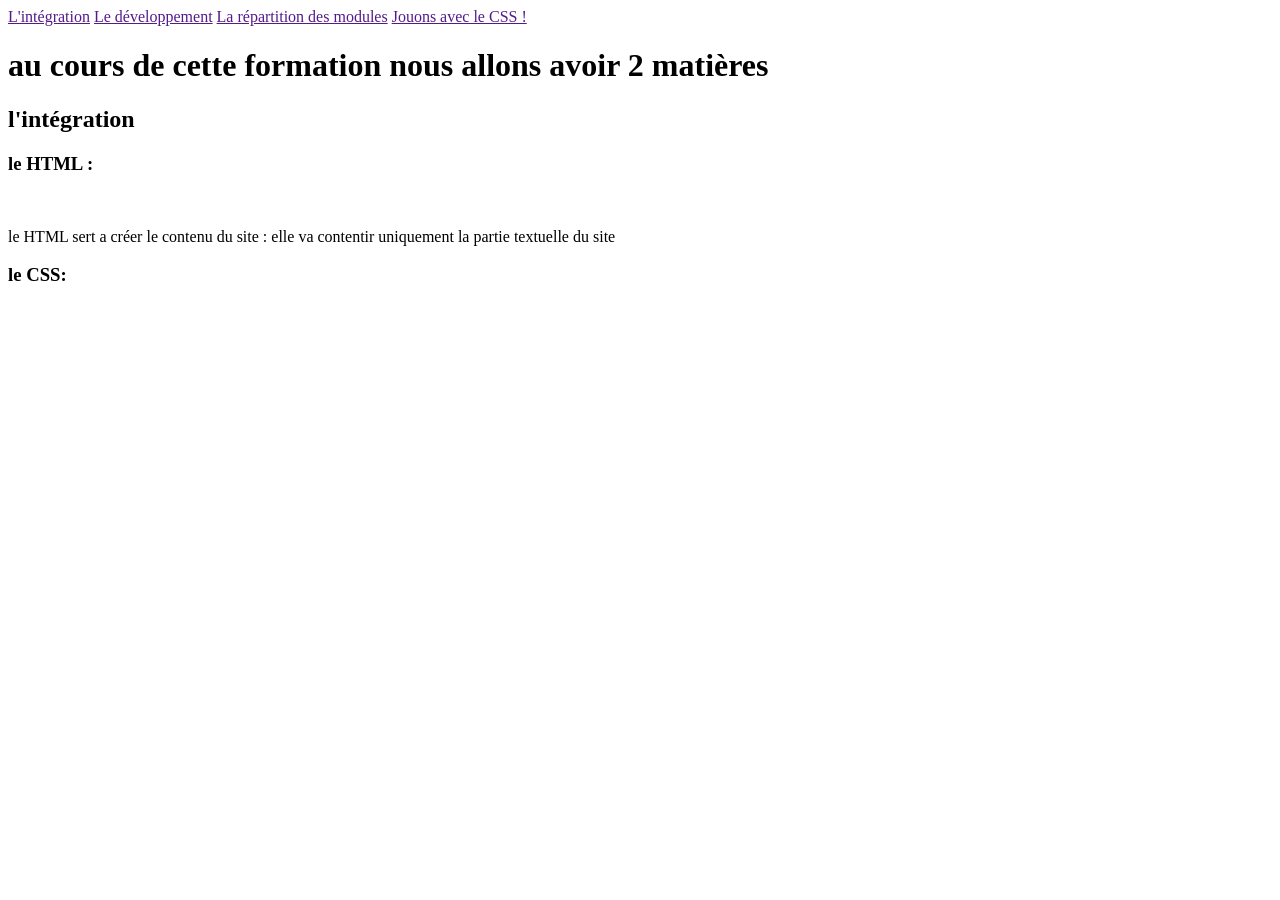
<file: hexo 1/index.html>
<!DOCTYPE html>
<html lang="en">
<head>
    <meta charset="UTF-8">
    <meta name="viewport" content="width=device-width, initial-scale=1.0">
    <title>Document</title>
</head>
<body>
      <div>
        <a href="">L'intégration</a>
        <a href="">Le développement</a>
        <a href="">La répartition des modules</a>
        <a href="">Jouons avec le CSS !</a>
    </div>
    <h1>au cours de cette formation nous allons avoir 2 matières </h1>
    <h2>l'intégration</h2>
    <h3>le HTML : </h3>
    <img scr="img/html">
    <p>le HTML sert a créer le contenu du site : elle va contentir uniquement la partie textuelle du site</p>
    <h3>le CSS:</h3>
    <img scr="img/css">
    
</body>
</html>
</file>
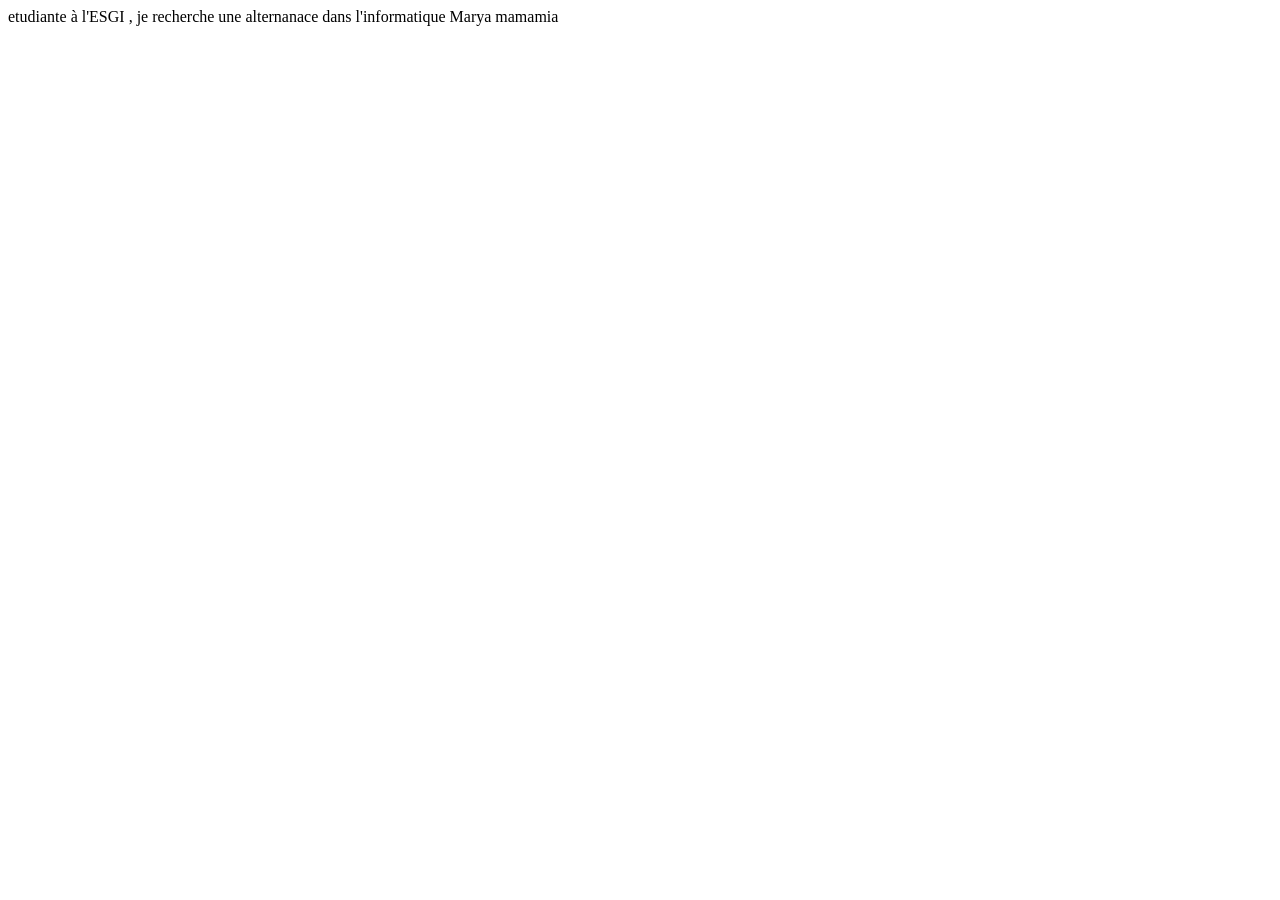
<file: about.html>
<!DOCTYPE html>
<html lang="en">
<head>
    <meta charset="UTF-8">
    <title>À propos</title>

</head>
<body>
etudiante à l'ESGI , je recherche une alternanace dans l'informatique 
Marya mamamia
</body>
</html>
</file>
